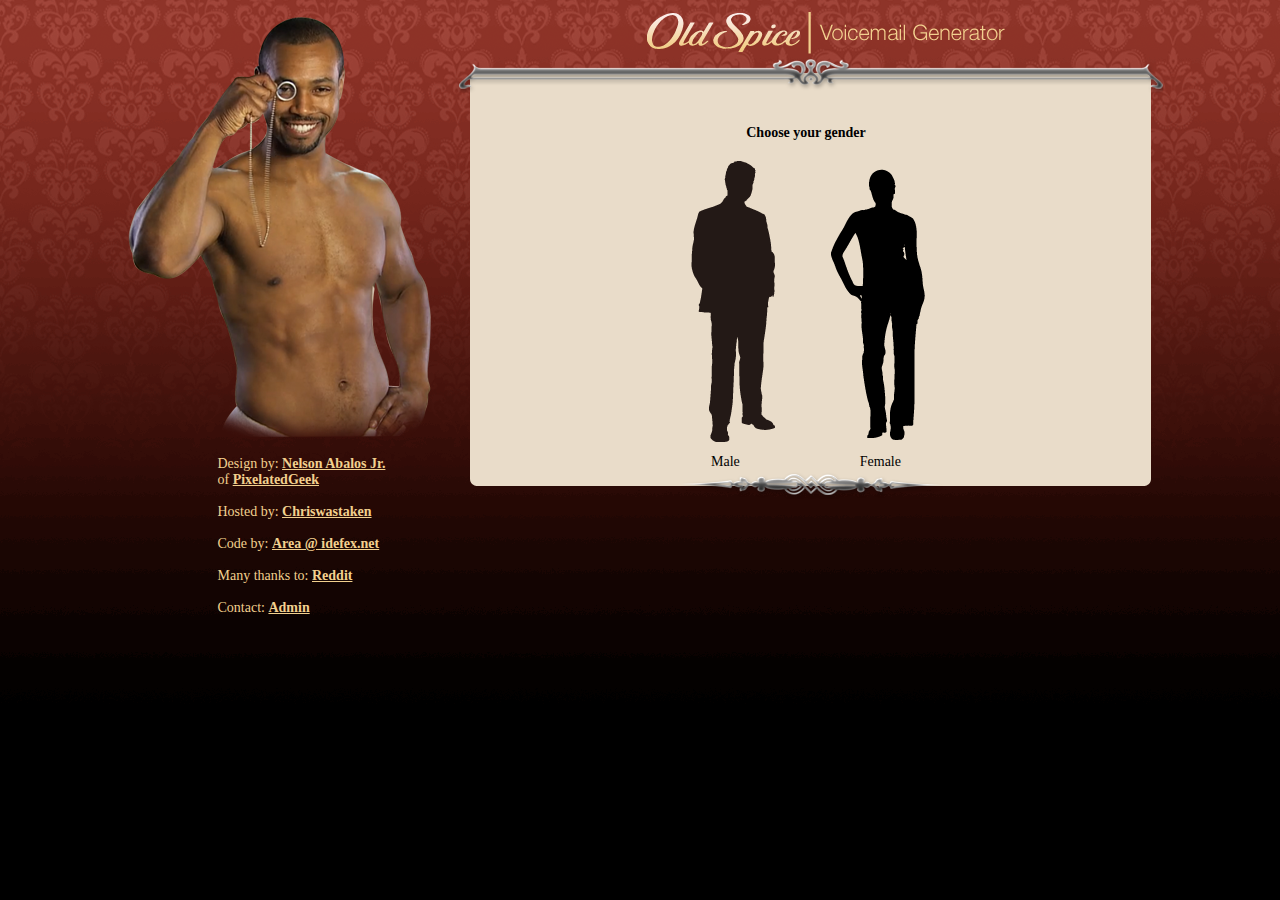
<file: data/index.html>
<!DOCTYPE html PUBLIC "-//W3C//DTD XHTML 1.0 Transitional//EN" "https://www.w3.org/TR/xhtml1/DTD/xhtml1-transitional.dtd">
<html xmlns="https://www.w3.org/1999/xhtml">
<head>
<meta http-equiv="Content-Type" content="text/html; charset=UTF-8" />
<title>Old Spice Voicemail Generator | By Chriswastaken, Area, and Nelson Abalos Jr | Thanks to Reddit</title>
<link href="css/oldspice.css" rel="stylesheet" type="text/css" />

<script type="text/javascript">

  var _gaq = _gaq || [];
  _gaq.push(['_setAccount', 'UA-8726137-7']);
  _gaq.push(['_trackPageview']);

  (function() {
    var ga = document.createElement('script'); ga.type = 'text/javascript'; ga.async = true;
    ga.src = ('https:' == document.location.protocol ? 'https://ssl' : 'http://www') + '.google-analytics.com/ga.js';
    var s = document.getElementsByTagName('script')[0]; s.parentNode.insertBefore(ga, s);
  })();

</script>
<script language="JavaScript" src="validator.js" type="text/javascript"></script>
</head>

<body>
<div id="wrapper">
<div id="isiah_mustafa"></div>
<div id="oldspice_logo"></div>
<div id="box-wrapper">
<div id="box-top"></div>
<div id="content-well"><center>
<script type="text/javascript" src="https://reddit.com/static/button/button1.js"></script>&nbsp;&nbsp;
<br /><br /> <strong>Choose your gender</strong><br /><br /> <a href="male.html"><img src="images/male.png" width="101" height="293" border="0" /></a> <a href="female.html"><img src="images/female.png" width="101" height="293" border="0" /></a> <br /> <span style="margin-right:60px;">Male</span><span style="margin-left:60px;">Female</span></center></div>
<div align="right" id="google_ad_right">
<script type="text/javascript"><!--
google_ad_client = "pub-0943583072456233";
/* 120x600, created 7/22/10 */
google_ad_slot = "3247189223";
google_ad_width = 120;
google_ad_height = 600;
//-->
</script>
<script type="text/javascript"
src="https://pagead2.googlesyndication.com/pagead/show_ads.js">
</script></div>

<div id="box-bot"></div>
<div align="center">
<script type="text/javascript"><!--
google_ad_client = "pub-0943583072456233";
/* 468x60, created 7/21/10 */
google_ad_slot = "2755750074";
google_ad_width = 468;
google_ad_height = 60;
//-->
</script>
<script type="text/javascript"
src="https://pagead2.googlesyndication.com/pagead/show_ads.js">
</script>
</div>
</div>
<div id="reddit-is-credit-to-team">Design by: <a href="https://nelsonabalosjr.com" target="_blank">Nelson Abalos Jr.</a><BR />of <a href="https://pixelatedgeek.com">PixelatedGeek</a><br />
<br /> Hosted by: <a href="https://chriswastaken.com/" target="_blank">Chriswastaken</a><br />
<br /> Code by: <a href="https://idefex.net" target="_blank">Area @ idefex.net</a><br />
<br /> Many thanks to: <a href="https://www.reddit.com/r/reddit.com/comments/cpkpu/old_spice_man_records_voicemail_message_for/" target="_blank">Reddit</a><br />
<br />Contact: <a href="mailto:admin@oldspicevoicemail.com">Admin</a></div>
<div class="clr"></div>
</div>
</body>
</html>
</file>
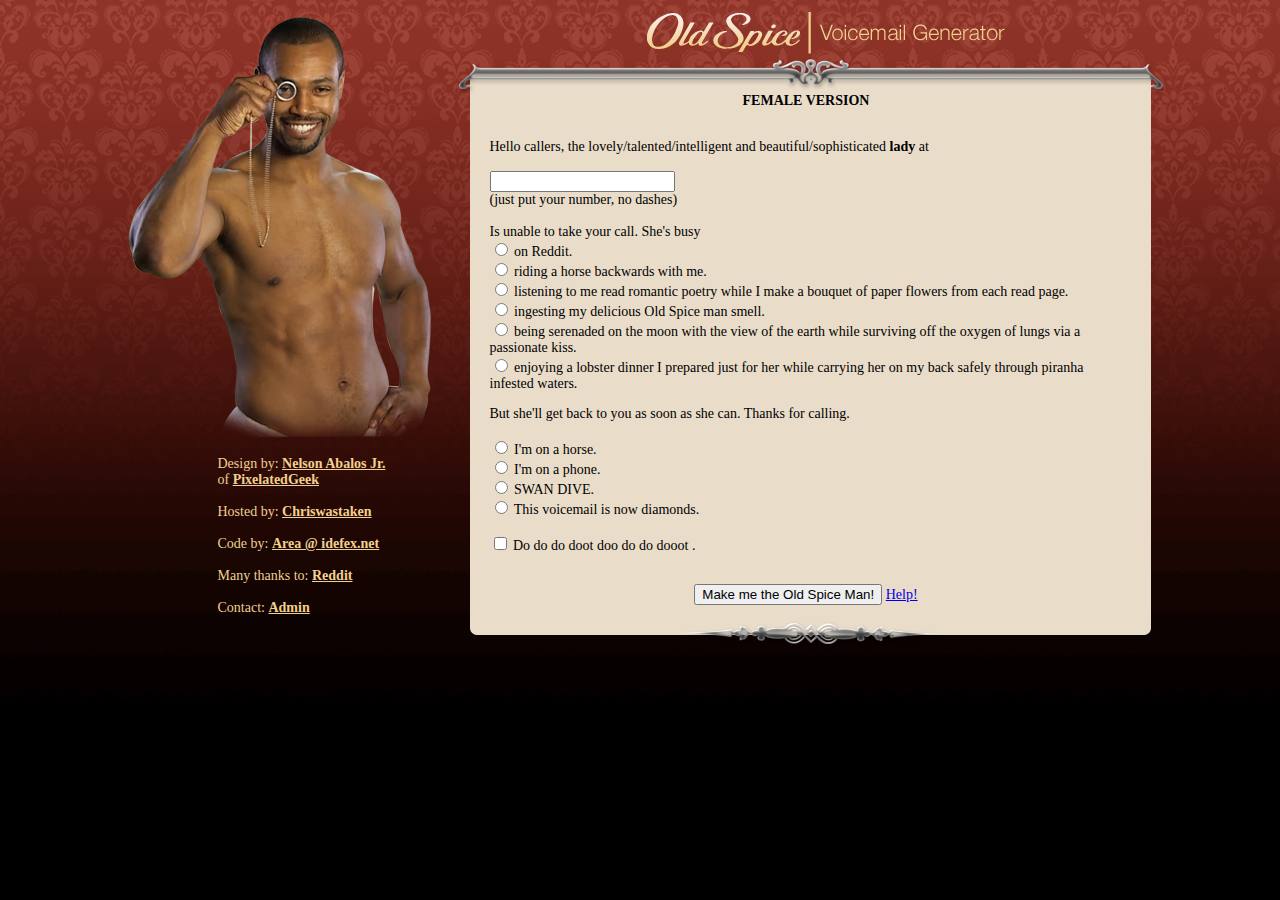
<file: data/female.html>
<!DOCTYPE html PUBLIC "-//W3C//DTD XHTML 1.0 Transitional//EN" "http://www.w3.org/TR/xhtml1/DTD/xhtml1-transitional.dtd">
<html xmlns="http://www.w3.org/1999/xhtml">
<head>
<meta http-equiv="Content-Type" content="text/html; charset=UTF-8" />
<title>Old Spice Voicemail Generator | By Chriswastaken, Area, and Nelson Abalos Jr | Thanks to Reddit</title>
<link href="css/oldspice.css" rel="stylesheet" type="text/css" />
<script type="text/javascript">

  var _gaq = _gaq || [];
  _gaq.push(['_setAccount', 'UA-8726137-7']);
  _gaq.push(['_trackPageview']);

  (function() {
    var ga = document.createElement('script'); ga.type = 'text/javascript'; ga.async = true;
    ga.src = ('https:' == document.location.protocol ? 'https://ssl' : 'http://www') + '.google-analytics.com/ga.js';
    var s = document.getElementsByTagName('script')[0]; s.parentNode.insertBefore(ga, s);
  })();

</script>
<script language="JavaScript" src="validator.js" type="text/javascript"></script>
</head>

<body>
<div id="wrapper">
<div id="isiah_mustafa"></div>
<div id="oldspice_logo"></div>
<div id="box-wrapper">
<div id="box-top"></div>
<div id="content-well"><strong><center>FEMALE VERSION</center></strong><br /> <form name="oldspice" action="./message_female.php" method="POST">
<p>Hello callers, the lovely/talented/intelligent and beautiful/sophisticated <strong>lady</strong> at<br /> <br /> <input type="text" name="number" /> <br /> (just put your number, no dashes)<br /> <br /> Is unable to take your call. She's busy<br /> <input type="radio" name="opt1" value="r" /> on Reddit.<br /> <input type="radio" name="opt1" value="z" /> riding a horse backwards with me.<br /> <input type="radio" name="opt1" value="w" /> listening to me read romantic poetry while I make a bouquet of paper flowers from each read page.<br /> <input type="radio" name="opt1" value="x" /> ingesting my delicious Old Spice man smell.<br /> <input type="radio" name="opt1" value="y" /> being serenaded on the moon with the view of the earth while surviving off the oxygen of lungs via a passionate kiss.<br /> <input type="radio" name="opt1" value="l" /> enjoying a lobster dinner I prepared just for her while carrying her on my back safely through piranha infested waters.</p>
But she'll get back to you as soon as she can. Thanks for calling.<br /> <br /> <input type="radio" name="opt2" value="g" /> I'm on a horse.<br /> <input type="radio" name="opt2" value="h" /> I'm on a phone.<br /> <input type="radio" name="opt2" value="i" /> SWAN DIVE.<br /> <input type="radio" name="opt2" value="j" /> This voicemail is now diamonds.<br /> <br /> <input type="checkbox" name="beeps" value="k" /> Do do do doot doo do do dooot 
        .<br /> <br /> <center>
          <p>
            <input type="submit" value="Make me the Old Spice Man!" /> 
          <a href="howto.html">Help! </a></p></center> </form>
<script language="JavaScript"><!--
 var frmvalidator  = new Validator("oldspice");
 frmvalidator.addValidation("number","numeric");
// --></script>
</div>

<div align="right" id="google_ad_right">
<script type="text/javascript"><!--
google_ad_client = "pub-0943583072456233";
/* 120x600, created 7/22/10 */
google_ad_slot = "3247189223";
google_ad_width = 120;
google_ad_height = 600;
//-->
</script>
<script type="text/javascript"
src="http://pagead2.googlesyndication.com/pagead/show_ads.js">
</script></div>

<div id="box-bot"></div>
<div align="center">
<script type="text/javascript"><!--
google_ad_client = "pub-0943583072456233";
/* 468x60, created 7/21/10 */
google_ad_slot = "2755750074";
google_ad_width = 468;
google_ad_height = 60;
//-->
</script>
<script type="text/javascript"
src="http://pagead2.googlesyndication.com/pagead/show_ads.js">
</script>
</div>
</div>
<div id="reddit-is-credit-to-team">Design by: <a href="http://nelsonabalosjr.com" target="_blank">Nelson Abalos Jr.</a><BR />of <a href="http://pixelatedgeek.com">PixelatedGeek</a><br />
<br /> Hosted by: <a href="http://chriswastaken.com/" target="_blank">Chriswastaken</a><br />
<br /> Code by: <a href="http://idefex.net" target="_blank">Area @ idefex.net</a><br />
<br /> Many thanks to: <a href="http://www.reddit.com/r/reddit.com/comments/cpkpu/old_spice_man_records_voicemail_message_for/" target="_blank">Reddit</a><br />
<br />Contact: <a href="mailto:admin@oldspicevoicemail.com">Admin</a></div>
<div class="clr"></div>
</div>
</body>
</html>
</file>
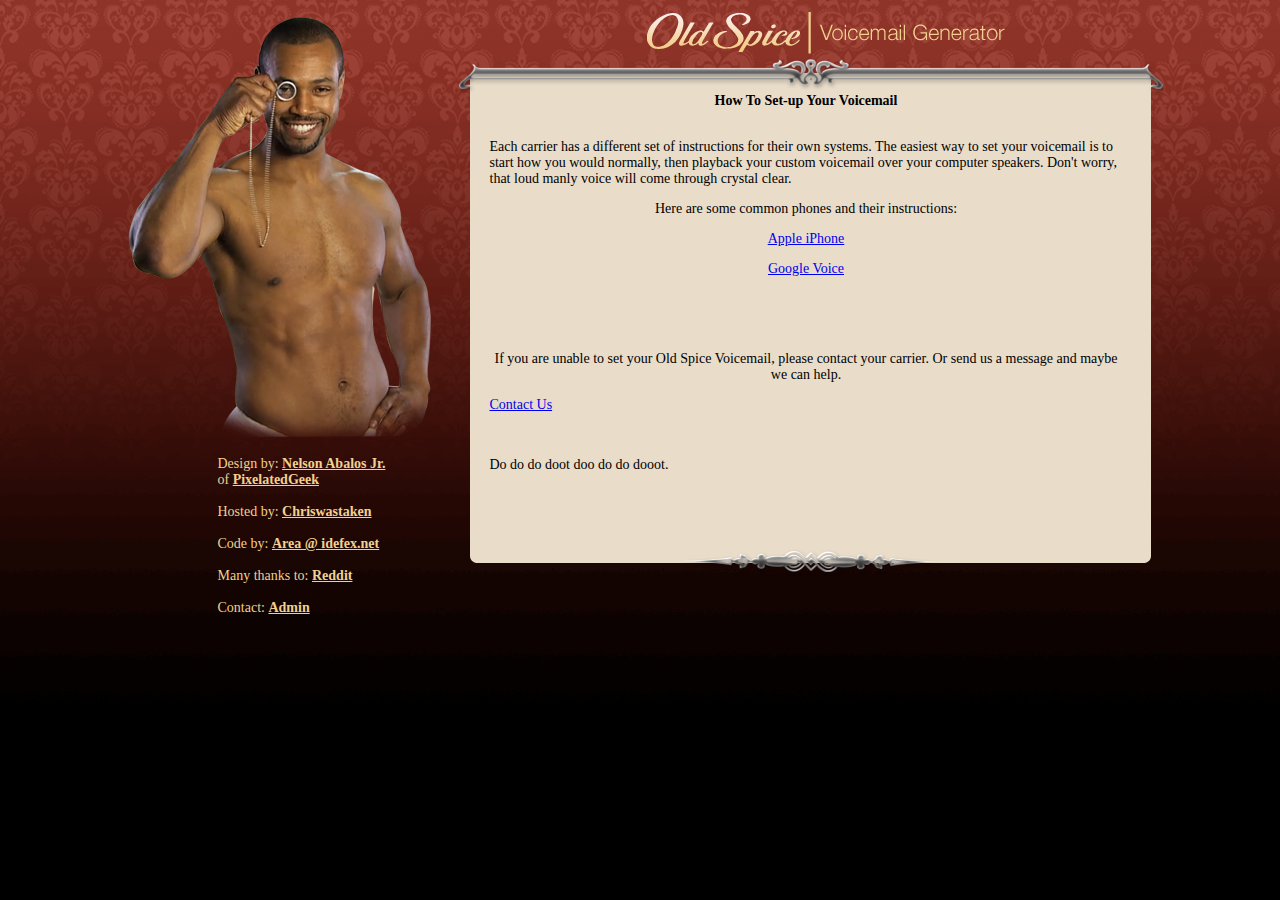
<file: data/howto.html>
<!DOCTYPE html PUBLIC "-//W3C//DTD XHTML 1.0 Transitional//EN" "http://www.w3.org/TR/xhtml1/DTD/xhtml1-transitional.dtd">
<html xmlns="http://www.w3.org/1999/xhtml">
<head>
<meta http-equiv="Content-Type" content="text/html; charset=UTF-8" />
<title>Old Spice Voicemail Generator | By Chriswastaken, Area, and Nelson Abalos Jr | Thanks to Reddit</title>
<link href="css/oldspice.css" rel="stylesheet" type="text/css" />
<script type="text/javascript">

  var _gaq = _gaq || [];
  _gaq.push(['_setAccount', 'UA-8726137-7']);
  _gaq.push(['_trackPageview']);

  (function() {
    var ga = document.createElement('script'); ga.type = 'text/javascript'; ga.async = true;
    ga.src = ('https:' == document.location.protocol ? 'https://ssl' : 'http://www') + '.google-analytics.com/ga.js';
    var s = document.getElementsByTagName('script')[0]; s.parentNode.insertBefore(ga, s);
  })();

</script>
<script language="JavaScript" src="validator.js" type="text/javascript"></script>
</head>

<body>
<div id="wrapper">
<div id="isiah_mustafa"></div>
<div id="oldspice_logo"></div>
<div id="box-wrapper">
<div id="box-top"></div>
<div id="content-well"><strong><center>
 How To Set-up Your Voicemail
</center></strong><br /> <form name="oldspice" action="./message.php" method="POST">
  <p>Each carrier has a different set of instructions for their own systems. The easiest way to set your voicemail is to start how you would normally, then playback your custom voicemail over your computer speakers. Don't worry, that loud manly voice will come through crystal clear.</p>
  <p align="center">Here are some common phones and their instructions:</p>
  <p align="center"><a href="http://ipod.about.com/od/phonefeatures/ht/voicem_msg.htm">Apple iPhone<br />
  </a></p>
  <p align="center"><a href="http://www.google.com/support/voice/bin/answer.py?hl=en&amp;answer=115069">Google Voice  </a></p>
  <p align="center">&nbsp;</p>
  <p align="center">&nbsp;</p>
  <p align="center">If you are unable to set your Old Spice Voicemail, please contact your carrier. Or send us a message and maybe we can help.</p>
<p><a href="mailto:admin@oldspicevoicemail.com">Contact Us</a></p>
  <p>&nbsp;</p>
  <p> Do do do doot doo do do dooot. </p>
  <p>&nbsp;</p>
  <p>&nbsp;</p>
</form>
<script language="JavaScript"><!--
 var frmvalidator  = new Validator("oldspice");
 frmvalidator.addValidation("number","numeric");
// --></script>
</div>

<div align="right" id="google_ad_right">
<script type="text/javascript"><!--
google_ad_client = "pub-0943583072456233";
/* 120x600, created 7/22/10 */
google_ad_slot = "3247189223";
google_ad_width = 120;
google_ad_height = 600;
//-->
</script>
<script type="text/javascript"
src="http://pagead2.googlesyndication.com/pagead/show_ads.js">
</script></div>


<div id="box-bot"></div>
<div align="center">
<script type="text/javascript"><!--
google_ad_client = "pub-0943583072456233";
/* 468x60, created 7/21/10 */
google_ad_slot = "2755750074";
google_ad_width = 468;
google_ad_height = 60;
//-->
</script>
<script type="text/javascript"
src="http://pagead2.googlesyndication.com/pagead/show_ads.js">
</script>
</div>
</div>
<div id="reddit-is-credit-to-team">Design by: <a href="http://nelsonabalosjr.com" target="_blank">Nelson Abalos Jr.</a><BR />of <a href="http://pixelatedgeek.com">PixelatedGeek</a><br />
<br /> Hosted by: <a href="http://chriswastaken.com/" target="_blank">Chriswastaken</a><br />
<br /> Code by: <a href="http://idefex.net" target="_blank">Area @ idefex.net</a><br />
<br /> Many thanks to: <a href="http://www.reddit.com/r/reddit.com/comments/cpkpu/old_spice_man_records_voicemail_message_for/" target="_blank">Reddit</a><br />
<br />Contact: <a href="mailto:admin@oldspicevoicemail.com">Admin</a></div>
<div class="clr"></div>
</div>
</body>
</html>
</file>
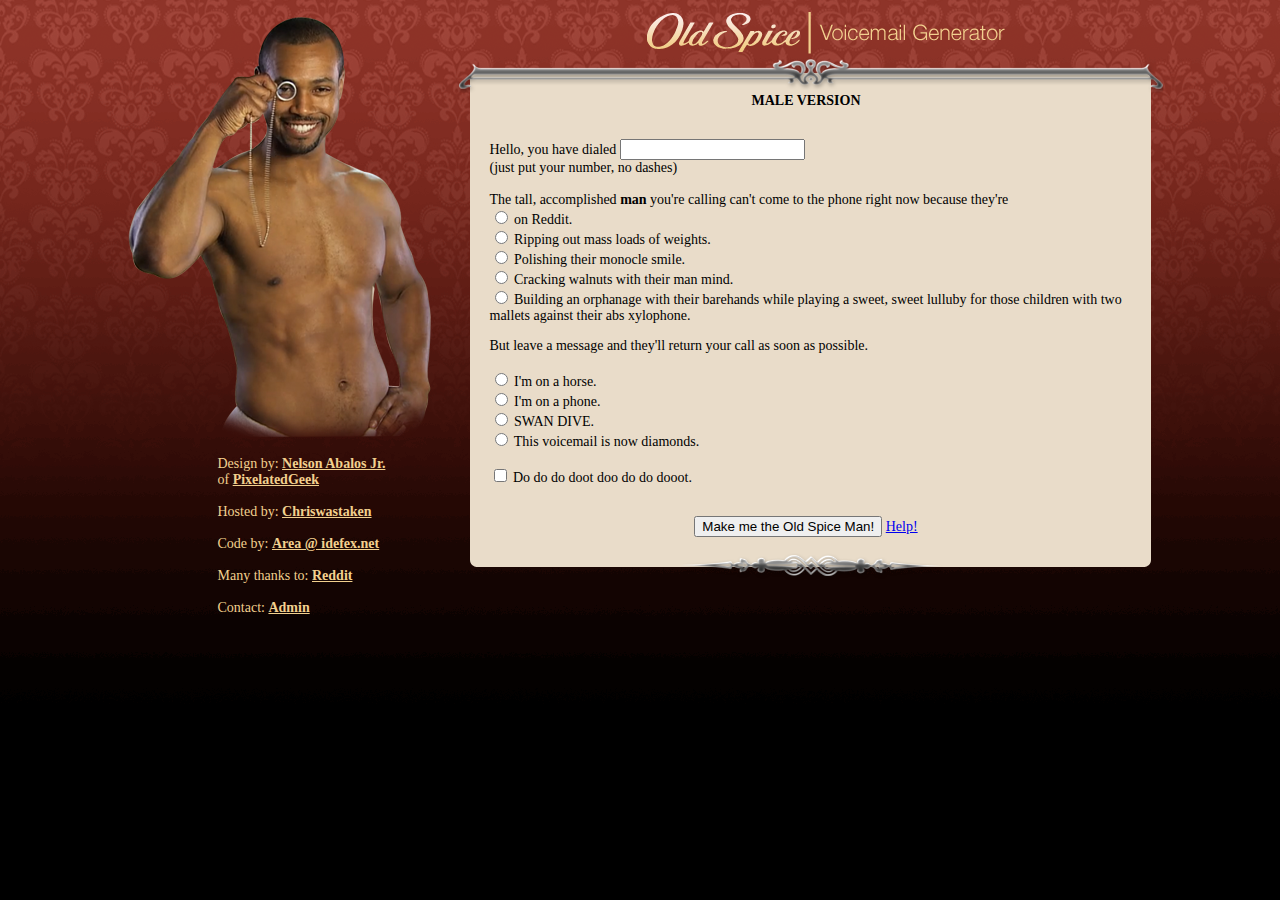
<file: data/male.html>
<!DOCTYPE html PUBLIC "-//W3C//DTD XHTML 1.0 Transitional//EN" "http://www.w3.org/TR/xhtml1/DTD/xhtml1-transitional.dtd">
<html xmlns="http://www.w3.org/1999/xhtml">
<head>
<meta http-equiv="Content-Type" content="text/html; charset=UTF-8" />
<title>Old Spice Voicemail Generator | By Chriswastaken, Area, and Nelson Abalos Jr | Thanks to Reddit</title>
<link href="css/oldspice.css" rel="stylesheet" type="text/css" />
<script type="text/javascript">

  var _gaq = _gaq || [];
  _gaq.push(['_setAccount', 'UA-8726137-7']);
  _gaq.push(['_trackPageview']);

  (function() {
    var ga = document.createElement('script'); ga.type = 'text/javascript'; ga.async = true;
    ga.src = ('https:' == document.location.protocol ? 'https://ssl' : 'http://www') + '.google-analytics.com/ga.js';
    var s = document.getElementsByTagName('script')[0]; s.parentNode.insertBefore(ga, s);
  })();

</script>
<script language="JavaScript" src="validator.js" type="text/javascript"></script>
</head>

<body>
<div id="wrapper">
<div id="isiah_mustafa"></div>
<div id="oldspice_logo"></div>
<div id="box-wrapper">
<div id="box-top"></div>
<div id="content-well"><strong><center> MALE VERSION </center></strong><br /> <form name="oldspice" action="./message.php" method="POST">
<p>Hello, you have dialed <input type="text" name="number" /> <br /> (just put your number, no dashes)<br /> <br /> The tall, accomplished <strong>man</strong> you're calling can't come to the phone right now because they're<br /> <input type="radio" name="opt1" value="r" /> on Reddit.<br /> <input type="radio" name="opt1" value="c" /> Ripping out mass loads of weights.<br /> <input type="radio" name="opt1" value="p" /> Polishing their monocle smile.<br /> <input type="radio" name="opt1" value="e" /> Cracking walnuts with their man mind.<br /> <input type="radio" name="opt1" value="d" /> Building an orphanage with their barehands while playing a sweet, sweet lulluby for those children with two mallets against their abs xylophone.</p>
But leave a message and they'll return your call as soon as possible.<br /> <br /> <input type="radio" name="opt2" value="g" /> I'm on a horse.<br /> <input type="radio" name="opt2" value="h" /> I'm on a phone.<br /> <input type="radio" name="opt2" value="i" /> SWAN DIVE.<br /> <input type="radio" name="opt2" value="j" /> This voicemail is now diamonds.<br /> <br /> <input type="checkbox" name="beeps" value="k" /> Do do do doot doo do do dooot.<br /> <br /> <center>
          <p>
            <input type="submit" value="Make me the Old Spice Man!" /> 
          <a href="howto.html">Help!</a> </p>
        </center> </form>
<script language="JavaScript"><!--
 var frmvalidator  = new Validator("oldspice");
 frmvalidator.addValidation("number","numeric");
// --></script>
</div>

<div align="right" id="google_ad_right">
<script type="text/javascript"><!--
google_ad_client = "pub-0943583072456233";
/* 120x600, created 7/22/10 */
google_ad_slot = "3247189223";
google_ad_width = 120;
google_ad_height = 600;
//-->
</script>
<script type="text/javascript"
src="http://pagead2.googlesyndication.com/pagead/show_ads.js">
</script></div>

<div id="box-bot"></div>
<div align="center">
<script type="text/javascript"><!--
google_ad_client = "pub-0943583072456233";
/* 468x60, created 7/21/10 */
google_ad_slot = "2755750074";
google_ad_width = 468;
google_ad_height = 60;
//-->
</script>
<script type="text/javascript"
src="http://pagead2.googlesyndication.com/pagead/show_ads.js">
</script>
</div>
</div>
<div id="reddit-is-credit-to-team">Design by: <a href="http://nelsonabalosjr.com" target="_blank">Nelson Abalos Jr.</a><BR />of <a href="http://pixelatedgeek.com">PixelatedGeek</a><br />
<br /> Hosted by: <a href="http://chriswastaken.com/" target="_blank">Chriswastaken</a><br />
<br /> Code by: <a href="http://idefex.net" target="_blank">Area @ idefex.net</a><br />
<br /> Many thanks to: <a href="http://www.reddit.com/r/reddit.com/comments/cpkpu/old_spice_man_records_voicemail_message_for/" target="_blank">Reddit</a><br />
<br />Contact: <a href="mailto:admin@oldspicevoicemail.com">Admin</a></div>
<div class="clr"></div>
</div>
</body>
</html>
</file>
<file: data/css/oldspice.css>
@charset "UTF-8";
/* old spice vm design by NelsonAbalosJr.com */

body {background:url(../images/bg.gif) repeat-x #000; font-family:"Palatino Linotype", "Book Antiqua", Palatino, serif; font-size:14px;}
.clr {clear:both;}
#wrapper {width:1045px; margin:0 auto; position:relative;}
#isiah_mustafa {
	width:330px;
	height:446px;
	background:url(../images/monocle_smile.png) no-repeat;
	position:absolute;
	left: 1px;
	top: 0px;
}
#oldspice_logo {width:361px; height:48px; background:url(../images/title.png) no-repeat; float:left; margin-left:527px;}
#google_ad_right {position:absolute; left:1045px; top:0px;}
#box-wrapper{width:713px; float:right;}
#box-top {width:713px; height:37px; background:url(../images/box_top.png) no-repeat; float:left;}
#box-bot {width:713px; height:29px; background:url(../images/box_bot.png) no-repeat; float:left;}

#content-well {width:633px; float:left; background:url(../images/box_mid.png) repeat-y; padding:0 30px 0 40px;}
#content-well img {margin:0 20px;}

#reddit-is-credit-to-team {color:#f2d08e; float:left; margin:400px 0 0 100px;}
#reddit-is-credit-to-team a{color:#f2d08e; font-weight:bold;}

#gender-wrapper {}
#content1-title {width:101px; height:293px; display:block; background:url(../images/male.png) no-repeat; float:left;}
#content2-title {width:101px; height:293px; display:block; background:url(../images/female.png) no-repeat; float:left;}
</file>
